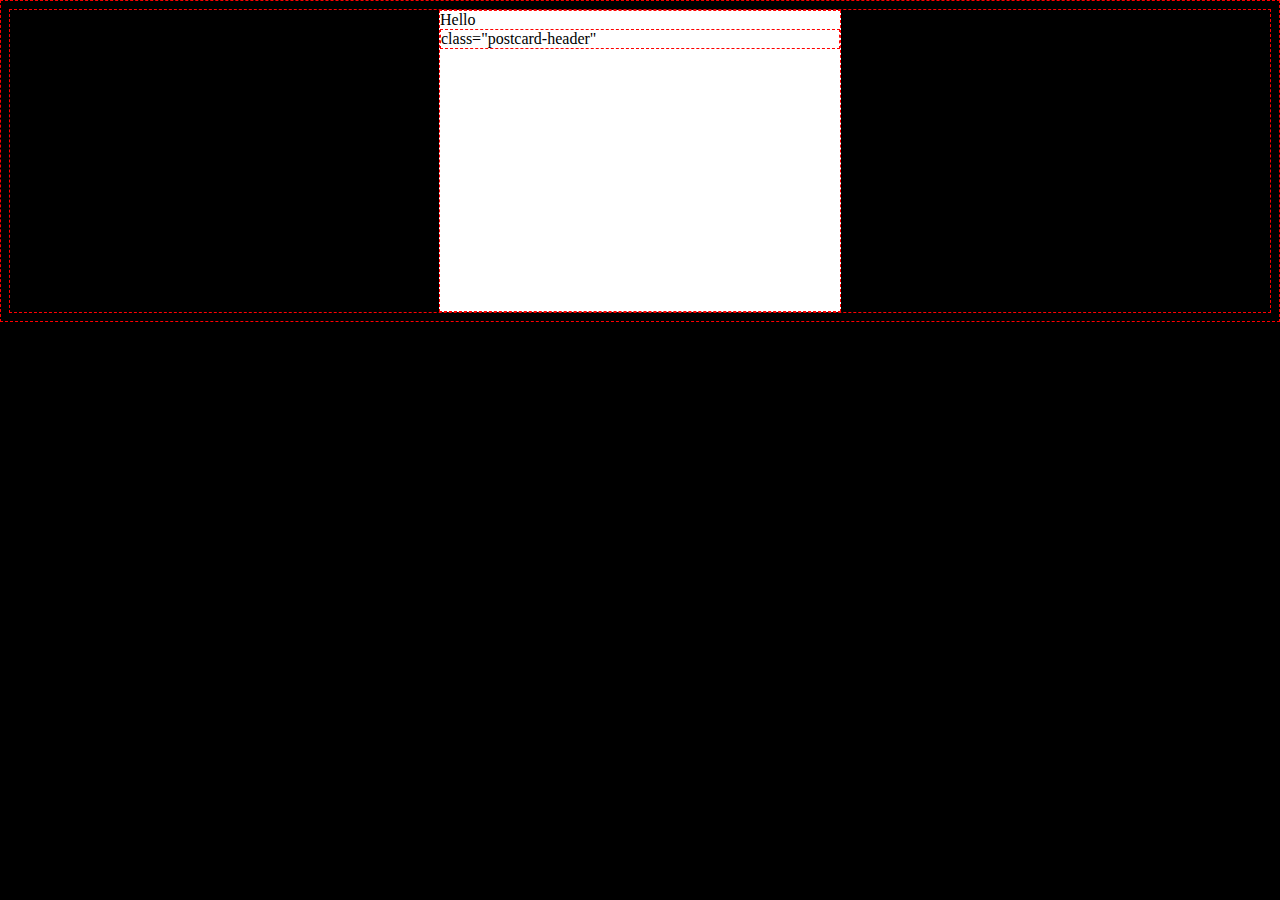
<file: .learn/exercises/11-postcard-divisions/index.html>
<!DOCTYPE html>
<html lang="en">
	<head>
		<meta charset="UTF-8" />
		<meta name="viewport" content="width=device-width,initial-scale=1.0" />
		<title>Documento</title>
		<link rel="stylesheet" type="text/css" href="./styles.css" />
	</head>
	<body>
		<div class="postcard">Hello
            <div> class="postcard-header" </div>
        </div>
	</body>
</html>
</file>
<file: .learn/exercises/11-postcard-divisions/styles.css>
body {
	background: black;
}
* {
	border: 1px dashed red;
	min-height: 10px;
}
.postcard {
	background: white;
	width: 400px;
	height: 300px;
	margin: auto;
}
</file>
